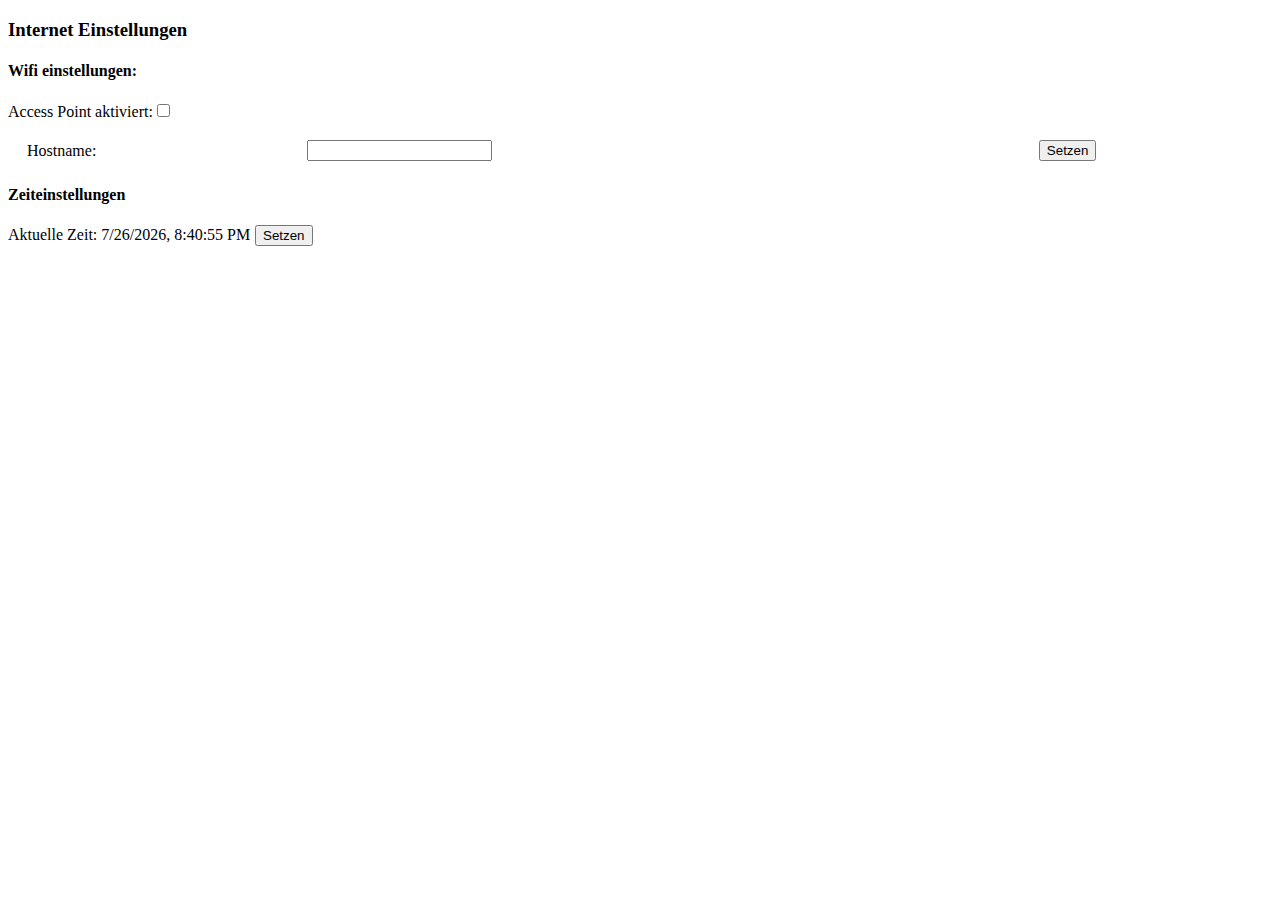
<file: http_content/internet.html>
<!DOCTYPE html>
<html>
<head><meta charset="utf-8"></head>
<body>
<h3>Internet Einstellungen</h3>
<h4>Wifi einstellungen:</h4>
<p><label for="ap">Access Point aktiviert:</label><input id="ap" type="checkbox" onchange="uap();">
<table style="width:100%;padding-left:1em"><tr><td>Hostname:</td>
<td><input id="hi" type="text"></td><td><button onclick="uh();">Setzen</button></table>
<div id="i">
</div>
<h4>Zeiteinstellungen</h4>
<p>Aktuelle Zeit: <span id='ct' style='margin-right:.3rem;'></span><button onclick='st()'>Setzen</button>
</body>
<script>
const el='<details id="__ssid__"><summary>__ssid__<span class="d c">Verbunden</span></summary> <table style="width:100%"><tr> <td><input id="__ssid__pw" type="password"><label for="pw">Passwort</label></td> <td><div style="margin-top:30px;"><div class="wv4 w"><div class="wv3 w"><div class="wv2 w"><div class="wv1 w"></div></div></div></div></div></td><td><button onclick="co(\'__ssid__\');">Verbinden</button></td></table></tr></details>';
const d=document;
const i=d.getElementById("i");
const ap=d.getElementById("ap");
const hi=d.getElementById("hi");
const ct=d.getElementById('ct');
const mr=(rs)=>{if(rs<-80)return"ws1";if(rs<-60)return"ws2";if(rs<-40)return"ws3";return"ws4"};
const f=async ()=>{
if(parent.p!="i"||!parent.lo)return;
let w=await (await fetch("discovered_wifis")).json();
for(let e of w){if(!d.getElementById(e.ssid))i.innerHTML+=el.replaceAll("__ssid__",e.ssid).replaceAll("__rssi__",mr(e.rrsi));
 s=d.getElementById(e.ssid);
 s.children[1].firstChild.firstChild.children[1].firstChild.className=mr(e.rssi);
 s.firstChild.children[0].className=e.connected?"c":"d c";}
for(let e of i.children)if(!w.find(we=>we.ssid==e.id))e.remove();
w=await (await fetch("ap_active")).text();
ap.checked=w==="true";
if(hi!=d.activeElement){
w=await (await fetch("host_name")).text();
hi.value=w;} };
window.onload=()=>{parent.m["i"]=f;setInterval(f,4000);}
const uap=async()=>{await fetch("ap_active",{method:"POST",body:String(ap.checked)})};
const uh=async()=>{await fetch("host_name",{method:"POST",body:hi.value})};
const co=async(id)=>{
	let pwd=d.getElementById(id+"pw").value;
	if (pwd.length < 8)
		return;
	await fetch("wifi_connect",{method:"POST",body:id+" "+pwd});}
function t(){ct.innerHTML=(new Date()).toLocaleString();}
setInterval(t, 500);
async function st(){let t=await fetch("time",{method:"PUT",body:""+Math.round((new Date()).getTime()/1000)});}
</script>
</html>
</file>
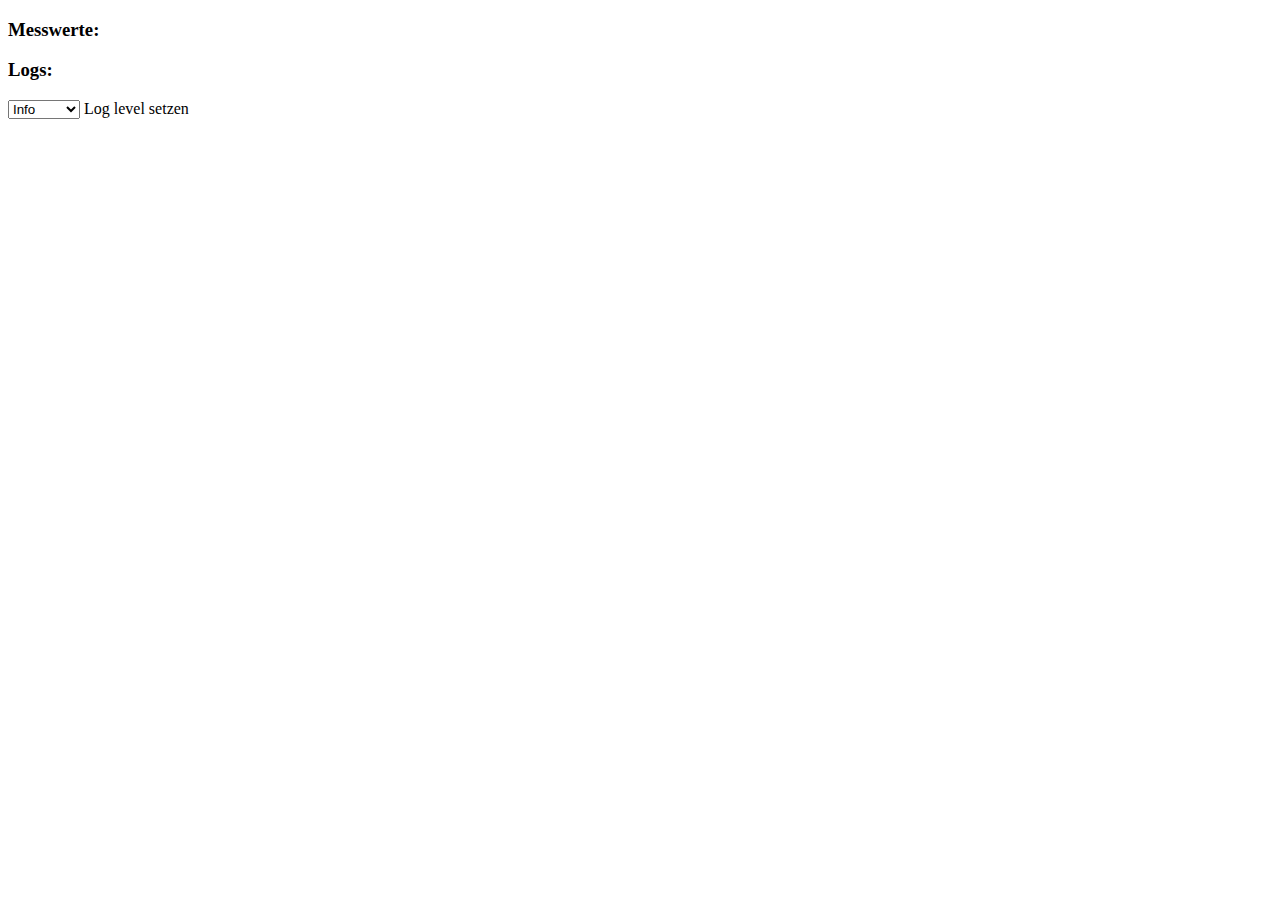
<file: http_content/overview.html>
<!DOCTYPE html>
<html>
	<head><meta charset="utf-8"></head>
	<body>
		<h3>Messwerte:</h3>
		<div id="mv"></div>
		<h3>Logs:</h3>
		<select onchange="sl();" id="ll">Log level <option>Info</option><option>Warning</option><option>Error</option><option>Fatal</option></select>
		<label for="ll">Log level setzen</label><p>
		<pre id="lv" style="overflow:scroll"></pre>
	</body>
	<script>
	async function m(){
		if(parent.p!="u"||!parent.lo)return;
		let ms=await (await fetch("/ve_infos")).json();
		let h="";
		for (let e of ms) {
			h += "<div style='margin:.3rem;padding:.2rem;border:1px solid;border-radius:10px;'><b>" + e.name + "</b><br><table class='ms'>";
			for (let k of Object.keys(e)) {
				if (k === "name") continue;
				h += "<tr class='se'><td>" + k + "</td><td>" + e[k] + "</td></tr>";
			}
			h += "</table></div>";
		}
		mv.innerHTML = h;
	};
	async function l(){
		if(parent.p!="u"||!parent.lo)return;
		let logs=await fetch("logs", {signal: AbortSignal.timeout(500)});
		let t=await logs.text();
		lv.innerHTML=t.replace(/(?:\r\n|\r|\n)/g, '<br>');
	};
	window.onload = ()=>{
		parent.m["u"]=l;
		setInterval(m,500);
		setInterval(l,4000);
	}
	const sl=async()=>{await fetch("set_log_level",{method:"POST",body:ll.options[ll.selectedIndex].text});};
	</script>
</html>
</file>
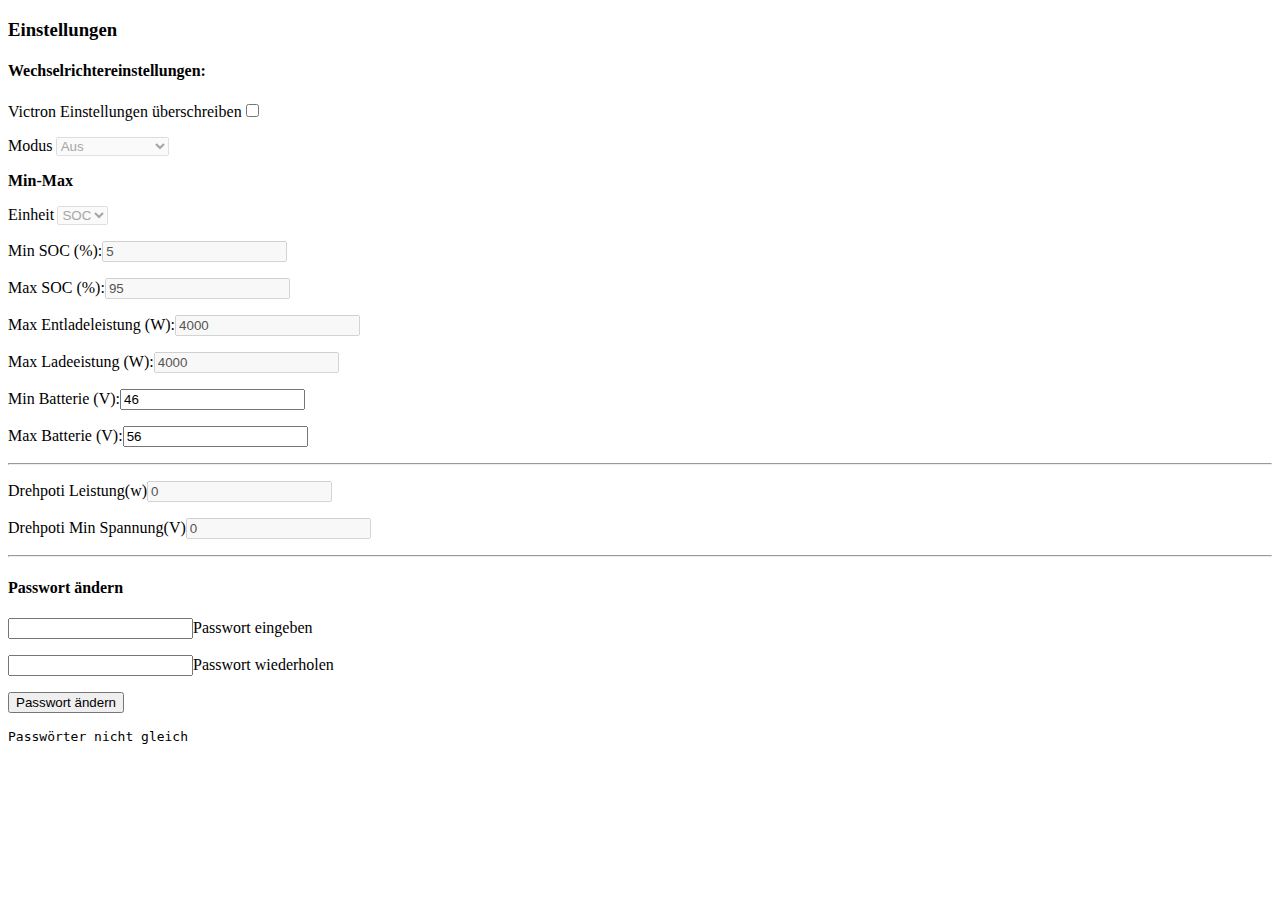
<file: http_content/settings.html>
<!DOCTYPE html>
<html>
	<head><meta charset="utf-8"></head>
	<body>
		<h3>Einstellungen</h3>
		<h4>Wechselrichtereinstellungen:</h4>
		<p><label for="e">Victron Einstellungen überschreiben</label><input id="e" onchange="en(this.checked);ch();" type="checkbox">
		<p><label for="t">Modus</label><select id="t" style="margin-left:.2rem" class="en" onchange="ch();"><option>Aus</option><option>Laden</option><option>Entladen</option><option>Wechselrichten</option></select>
		<div>
			<p><b>Min-Max</b>
			<p><label for="mm">Einheit</label><select id="mm" style="margin-left:.2rem" class="en" onchange="sm();ch();"><option>SOC</option><option>V</option></select>
			<div id="ss">
				<p><label for="mins">Min SOC (%):</label><input id="mins" class="en" value="5" onchange="ch();"><br>
				<p><label for="mins">Max SOC (%):</label><input id="maxs" class="en" value="95" onchange="ch();"><br>
			</div>
			<div id="vs">
				<p><label for="minv">Min Spannung (V):</label><input id="minv" class="en" value="46" onchange="ch();"><br>
				<p><label for="minv">Max Spannung (V):</label><input id="maxv" class="en" value="55" onchange="ch();"><br>
			</div>
		</div>
		<p><label for="minw">Max Entladeleistung (W):</label><input id="minw" class="en" value="4000" onchange="ch();"><br>
		<p><label for="maxw">Max Ladeeistung (W):</label><input id="maxw" class="en" value="4000" onchange="ch();"><br>
		<p><label for="batminv">Min Batterie (V):</label><input id="batminv" value="46" onchange="ch();"><br>
		<p><label for="batminv">Max Batterie (V):</label><input id="batmaxv" value="56" onchange="ch();"><br>
		<hr>
		<p><label for="localw">Drehpoti Leistung(w)</label><input id="localw" disabled value="0">
		<p><label for="localv">Drehpoti Min Spannung(V)</label><input id="localv" disabled value="0">
		<hr>
		<h4>Passwort ändern</h4>
		<p><input id="pw1" type="password"><label for="pw1">Passwort eingeben</label>
		<p><input id="pw2" type="password"><label for="pw2">Passwort wiederholen</label>
		<p><button onclick="sp();">Passwort ändern</button>
		<p><pre id="e" class="er d">Passwörter nicht gleich</pre>
	</body>
	<script>
function en(e) {for (let c of document.getElementsByClassName("en")) if(e) c.disabled=false; else c.disabled=true;}
async function sp(){if(pw1.value!=pw2.value)e.classList.remove("d");else {e.classList.add("d");await fetch("set_password",{method:"PUT",body:pw1.value});pw1.value=pw2.value="";}};
async function ch(){
	let ov= e.checked ? true: false;
	let s={override:ov,batminv:+batminv.value,batmaxv:+batmaxv.value};
	if (ov) {
		s.mode=t.selectedIndex, s.mmtype=mm.selectedIndex, s.mins=+mins.value, s.maxs=+maxs.value,
		s.minv=+minv.value, s.maxv=+maxv.value, s.minw=-minw.value, s.maxw=+maxw.value;
	}
	await fetch("/ui_settings", {method: 'PUT', body:JSON.stringify(s)});
}
async function sm() {
	if (mm.selectedIndex === 0) {ss.style.display="block";vs.style.display="none";}
	if (mm.selectedIndex === 1) {ss.style.display="none";vs.style.display="block";}
}
async function snyst() {
	if(parent.p!="e"||!parent.lo)return;
	let s = await(await fetch("/ui_settings")).json();
	e.checked = s.override;
	en(s.override);
	t.selectedIndex=s.mode;
	mm.selectedIndex=s.mmtype;
	mins.value=s.mins;
	maxs.value=s.maxs;
	minv.value=s.minv;
	maxv.value=s.maxv;
	minw.value=s.minw;
	maxw.value=s.maxw;
	batminv.value=s.batminv;
	batmaxv.value=s.batmaxv;
	localw.value=s.localw;
	localv.value=s.localminv;
}
	en(false);
	sm();
	parent.m.e = snyst;
	</script>
</html>
</file>
